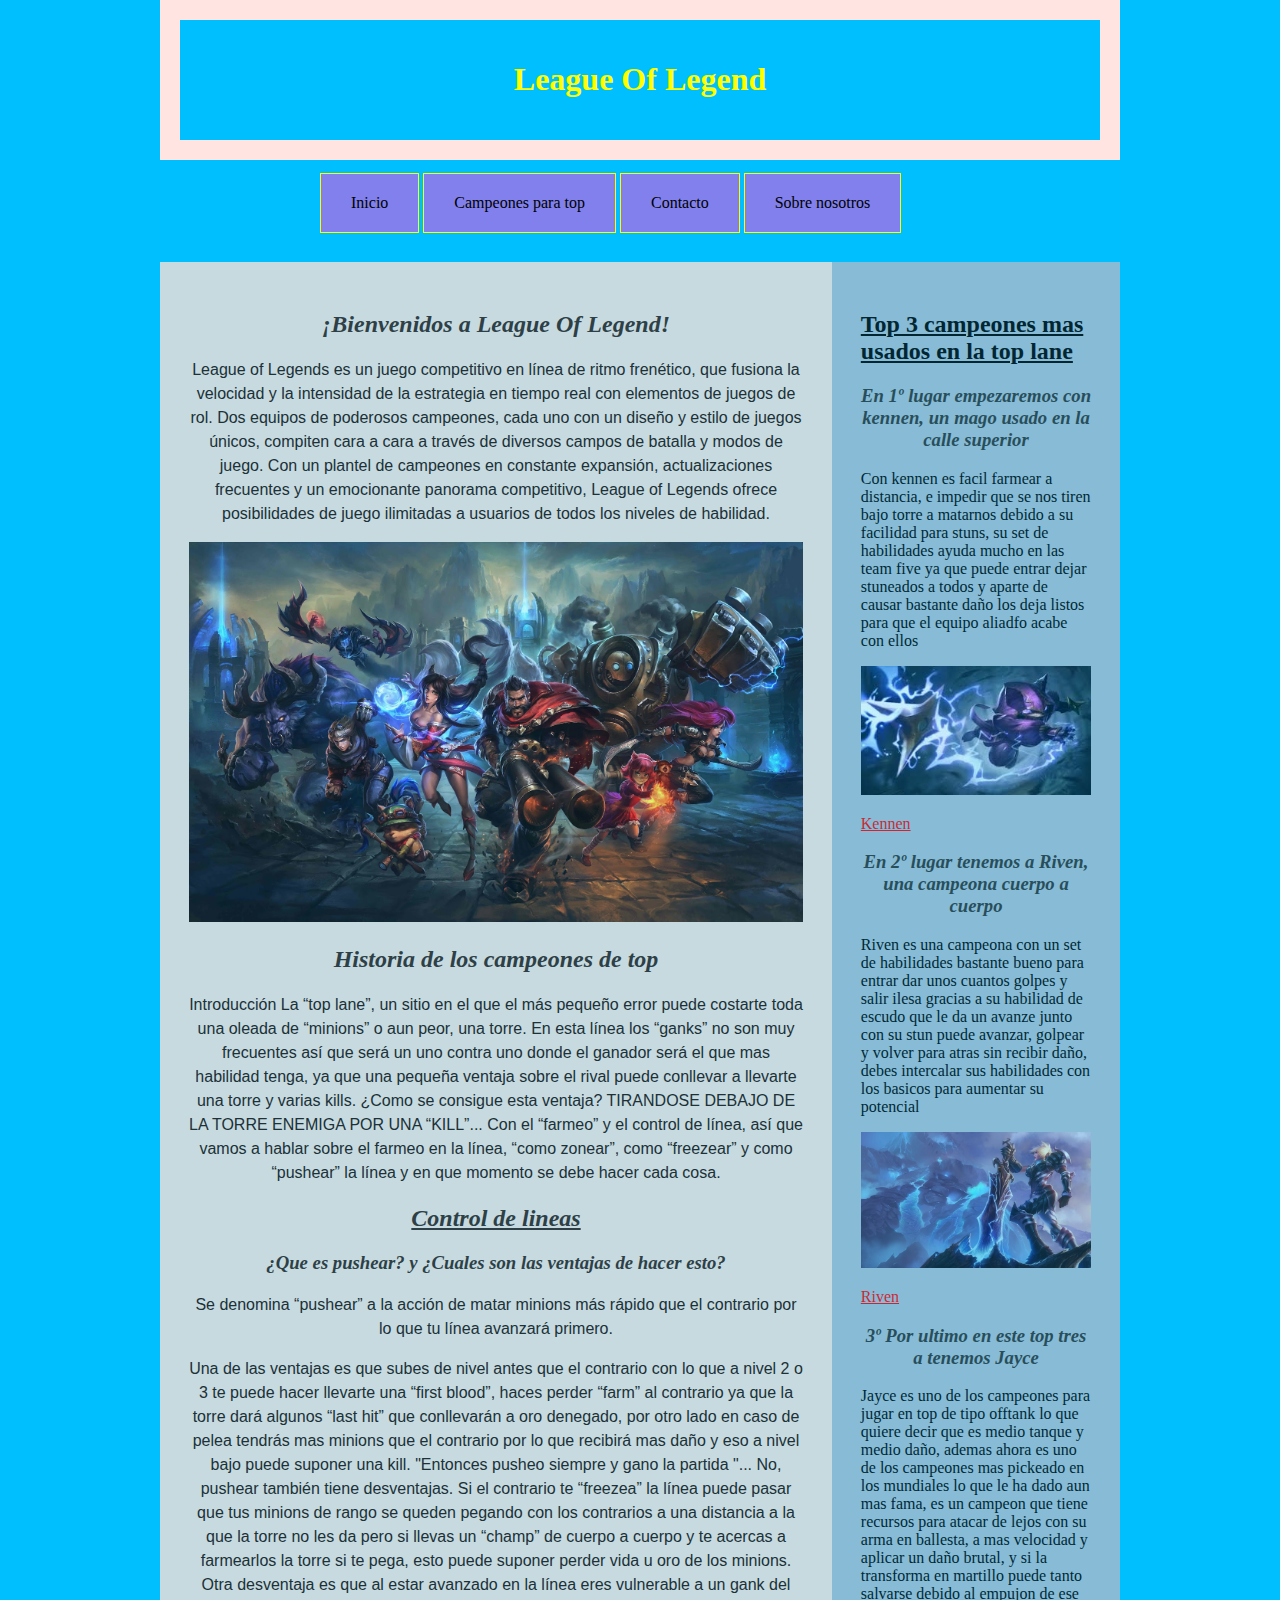
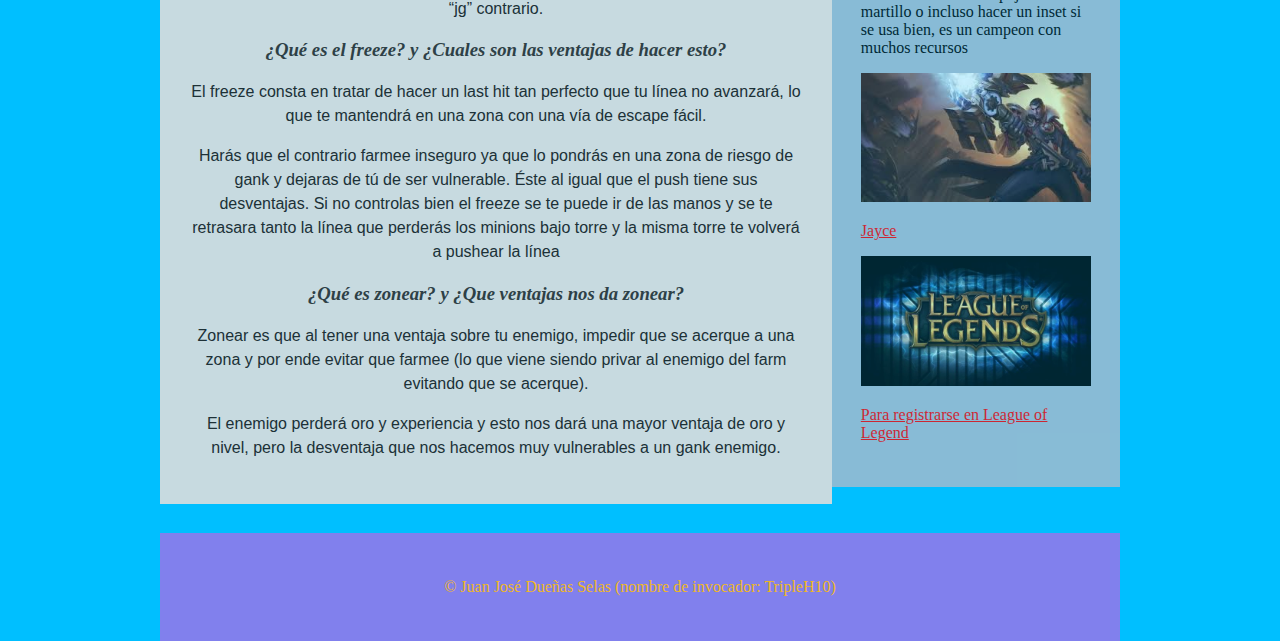
<file: index.html>
<!DOCTYPE html>
<html xmlns="http://www.w3.org/1999/xhtml" xml:lang="en" lang="en">
  <head>
    <meta charset="utf-8" />
    <title>Historia De League Of Legend</title>
	<link rel="stylesheet" type="text/css" href="style.css" />
  </head>
  
  <body>
  
	<header><h1>League Of Legend</h1></header>
	<nav>
		<ul>
			<li><a href="index.html">Inicio</a></li>
			<li><a href="Campeones para top.html">Campeones para top</a></li>
			<li><a href="Contacto.html">Contacto</a></li>
			<li><a href="Sobre nosotros.html">Sobre nosotros</a></li>
		</ul>
	</nav>
	<section>
	
		<h2><i>¡Bienvenidos a League Of Legend!</i></h2>
	
		<p>League of Legends es un juego competitivo en línea de ritmo frenético, que fusiona la velocidad
		y la intensidad de la estrategia en tiempo real con elementos de juegos de rol. Dos equipos de poderosos
		campeones, cada uno con un diseño y estilo de juegos únicos, compiten cara a cara a través de diversos 
		campos de batalla y modos de juego. Con un plantel de campeones en constante expansión, actualizaciones 
		frecuentes y un emocionante panorama competitivo, League of Legends ofrece posibilidades de juego 
		ilimitadas a usuarios de todos los niveles de habilidad.</p>
		
		<img src="lol.jpg" alt="Esta es la portada de league of legend con algunos campeones" height="50%" width="100%" />
		
		<h2><i>Historia de los campeones de top</i></h2>
		
		<p>Introducción La “top lane”, un sitio en el que el más pequeño error puede costarte toda una oleada de “minions” o aun peor, 
		una torre. En esta línea los “ganks” no son muy frecuentes así que será un uno contra uno donde el ganador será el que mas 
		habilidad tenga, ya que una pequeña ventaja sobre el rival puede conllevar a llevarte una torre y varias kills. 
		¿Como se consigue esta ventaja? TIRANDOSE DEBAJO DE LA TORRE ENEMIGA POR UNA “KILL”... Con el “farmeo” y el control de línea, 
		así que vamos a hablar sobre el farmeo en la línea, “como zonear”, como “freezear” y como “pushear” la línea y en que momento 
		se debe hacer cada cosa.</p>
		
		<h2><i><u>Control de lineas</u></i></h2>
		
		<h3><i>¿Que es pushear? y ¿Cuales son las ventajas de hacer esto?</i></h3>
		
		<p>Se denomina “pushear” a la acción de matar minions más rápido que el contrario por lo que tu línea avanzará primero.</p>
		
		<p> Una de las ventajas es que subes de nivel antes que el contrario con lo que a nivel 2 o 3 te puede hacer llevarte una 
		“first blood”, haces perder “farm” al contrario ya que la torre dará algunos “last hit” que conllevarán a oro denegado, 
		por otro lado en caso de pelea tendrás mas minions que el contrario por lo que recibirá mas daño y eso a nivel bajo puede 
		suponer una kill. "Entonces pusheo siempre y gano la partida "... No, pushear también tiene desventajas. Si el contrario te 
		“freezea” la línea puede pasar que tus minions de rango se queden pegando con los contrarios a una distancia a la que la torre no 
		les da pero si llevas un “champ” de cuerpo a cuerpo y te acercas a farmearlos la torre si te pega, esto puede suponer perder vida 
		u oro de los minions. Otra desventaja es que al estar avanzado en la línea eres vulnerable a un gank del “jg” contrario.</p>
		
		<h3><i>¿Qué es el freeze? y ¿Cuales son las ventajas de hacer esto?</i></h3>
		
		<p> El freeze consta en tratar de hacer un last hit tan perfecto que tu línea no avanzará, lo que te mantendrá en una zona con 
		una vía de escape fácil.</p>
		
		<p>Harás que el contrario farmee inseguro ya que lo pondrás en una zona de riesgo de gank y dejaras de tú de ser vulnerable. 
		Éste al igual que el push tiene sus desventajas. Si no controlas bien el freeze se te puede ir de las manos y se te retrasara 
		tanto la línea que perderás los minions bajo torre y la misma torre te volverá a pushear la línea</p>
		
		<h3><i>¿Qué es zonear? y ¿Que ventajas nos da zonear?</i></h3>
		
		<p>Zonear es que al tener una ventaja sobre tu enemigo, impedir que se acerque a una zona y por ende evitar que farmee
		(lo que viene siendo privar al enemigo del farm evitando que se acerque).</p>
		
		<p>El enemigo perderá oro y experiencia y esto nos dará una mayor ventaja de oro y nivel, pero la desventaja que nos 
		hacemos muy vulnerables a un gank enemigo.</p>
		
		
		
	</section>
	<aside>
		<p class="par_color"><h2><u>Top 3 campeones mas usados en la top lane</u></h2></p>
		<p><h3><i>En 1º lugar empezaremos con kennen, un mago usado en la calle superior</i></h3></p>
		<p>Con kennen es facil farmear a distancia, e impedir que se nos tiren bajo torre a matarnos debido a su facilidad para stuns,
		su set de habilidades ayuda mucho en las team five ya que puede entrar dejar stuneados a todos y aparte de causar bastante daño
		los deja listos para que el equipo aliadfo acabe con ellos</p>
		
		<img src="kennen.jpg" alt="Este es Kennen" height="50%" width="100%" />
		<p><a href="http://gameinfo.euw.leagueoflegends.com/es/game-info/champions/kennen/">Kennen</a></p>
		
		<p><h3><i> En 2º lugar tenemos a Riven, una campeona cuerpo a cuerpo</i></h3></p>
		<p>Riven es una campeona con un set de habilidades bastante bueno para entrar dar unos cuantos golpes y salir ilesa gracias a 
		su habilidad de escudo que le da un avanze junto con su stun puede avanzar, golpear y volver para atras sin recibir daño,
		debes intercalar sus habilidades con los basicos para aumentar su potencial</p>
		
		<img src="riven.jpg" alt="Esta es la campeona Riven con su skind e campeonato" height="50%" width="100%" />
		<p><a href="http://gameinfo.euw.leagueoflegends.com/es/game-info/champions/riven/">Riven</a></p>
		
		<p><h3><i>3º Por ultimo en este top tres a tenemos Jayce</i></h3></p>
		<p>Jayce es uno de los campeones para jugar en top de tipo offtank lo que quiere decir que es medio tanque y medio daño,
		ademas ahora es uno de los campeones mas pickeado en los mundiales lo que le ha dado aun mas fama, es un campeon que tiene
		recursos para atacar de lejos con su arma en ballesta, a mas velocidad y aplicar un daño brutal, y si la transforma en martillo
		puede tanto salvarse debido al empujon de ese martillo o incluso hacer un inset si se usa bien, es un campeon con muchos
		recursos</p>
		
		<img src="jayce.jpg" alt="Este es Jayce" height="50%" width="100%" />
		<p><a href="http://gameinfo.lan.leagueoflegends.com/es/game-info/champions/jayce/">Jayce</a></p>
		
		
		<img src="league.jpg" alt="League of legend" height="50%" width="100%" />
		<p><a href="https://signup.euw.leagueoflegends.com/es/signup/index?realm_key=euw">Para registrarse en League of Legend</a></p>
		
		
		
	</aside>
	<footer><p>&copy Juan José Dueñas Selas (nombre de invocador: TripleH10)</p></footer>
 
  </body>
  </html>
</file>
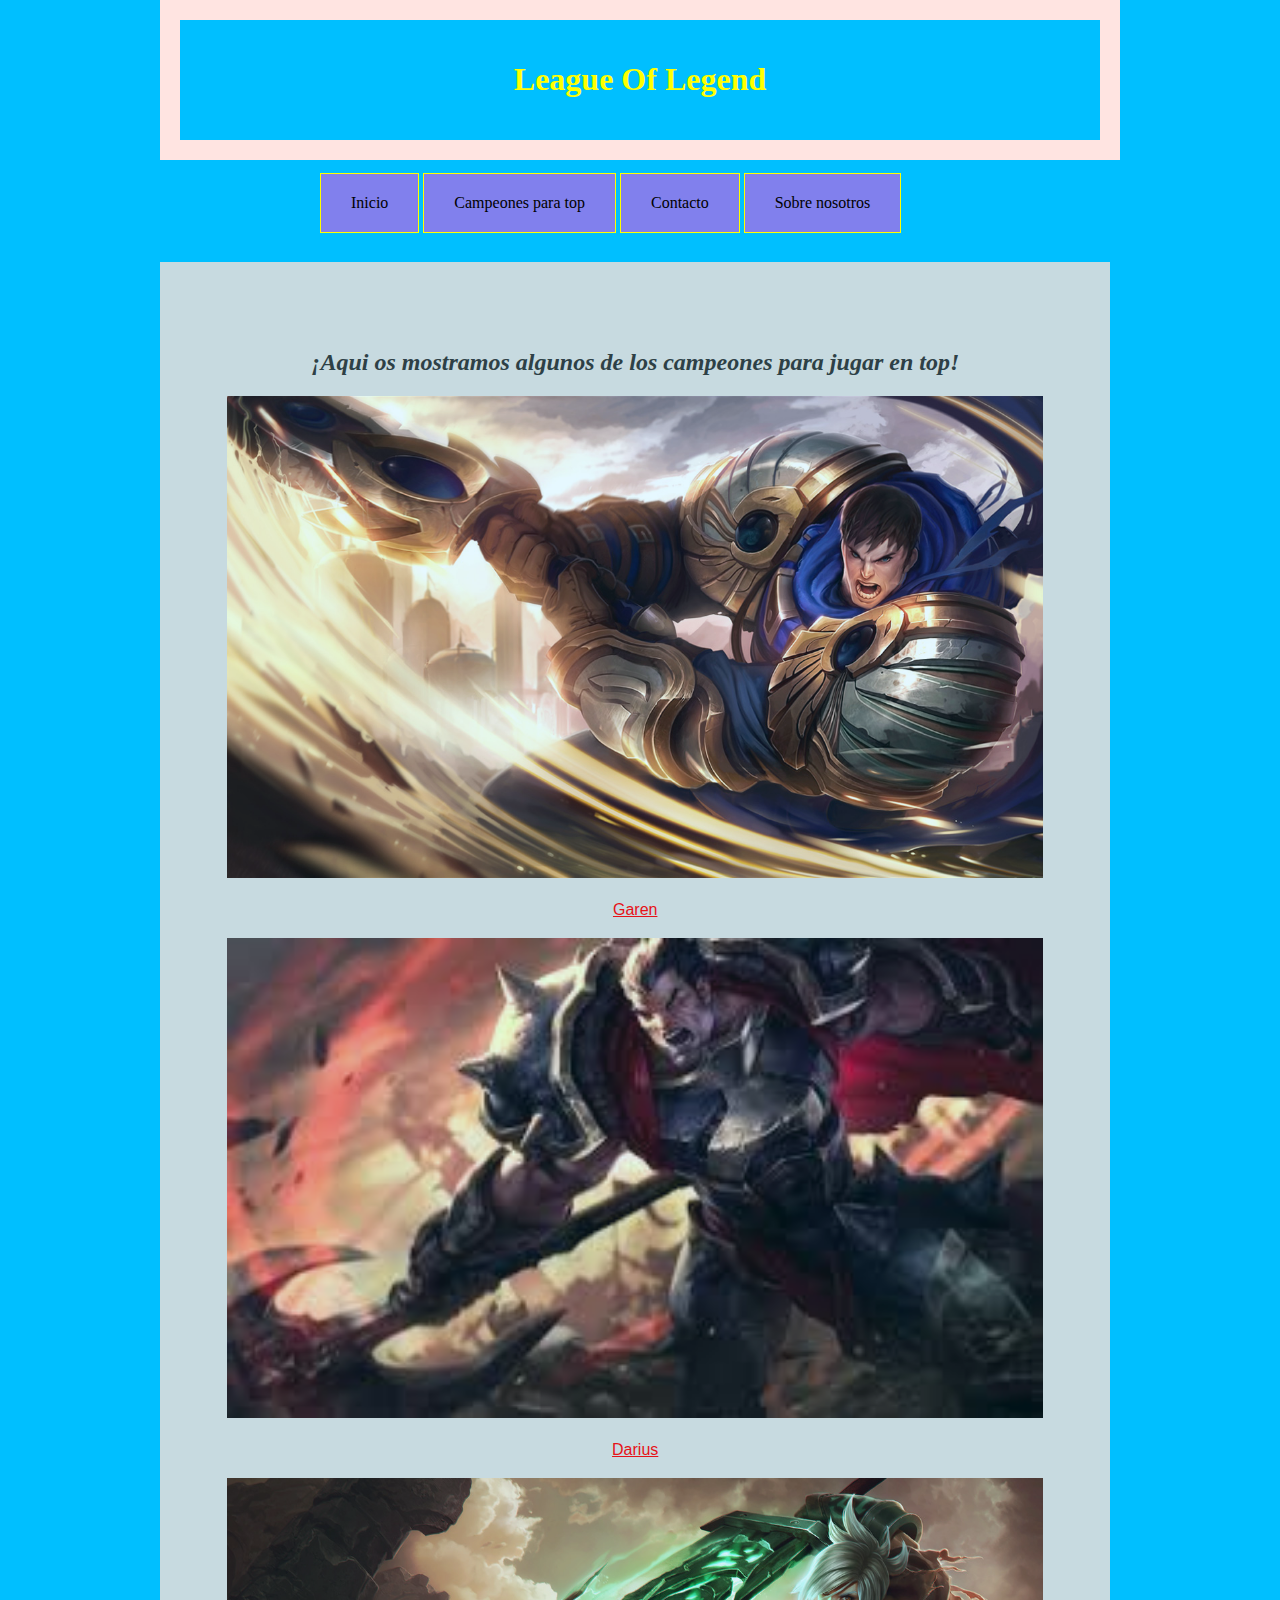
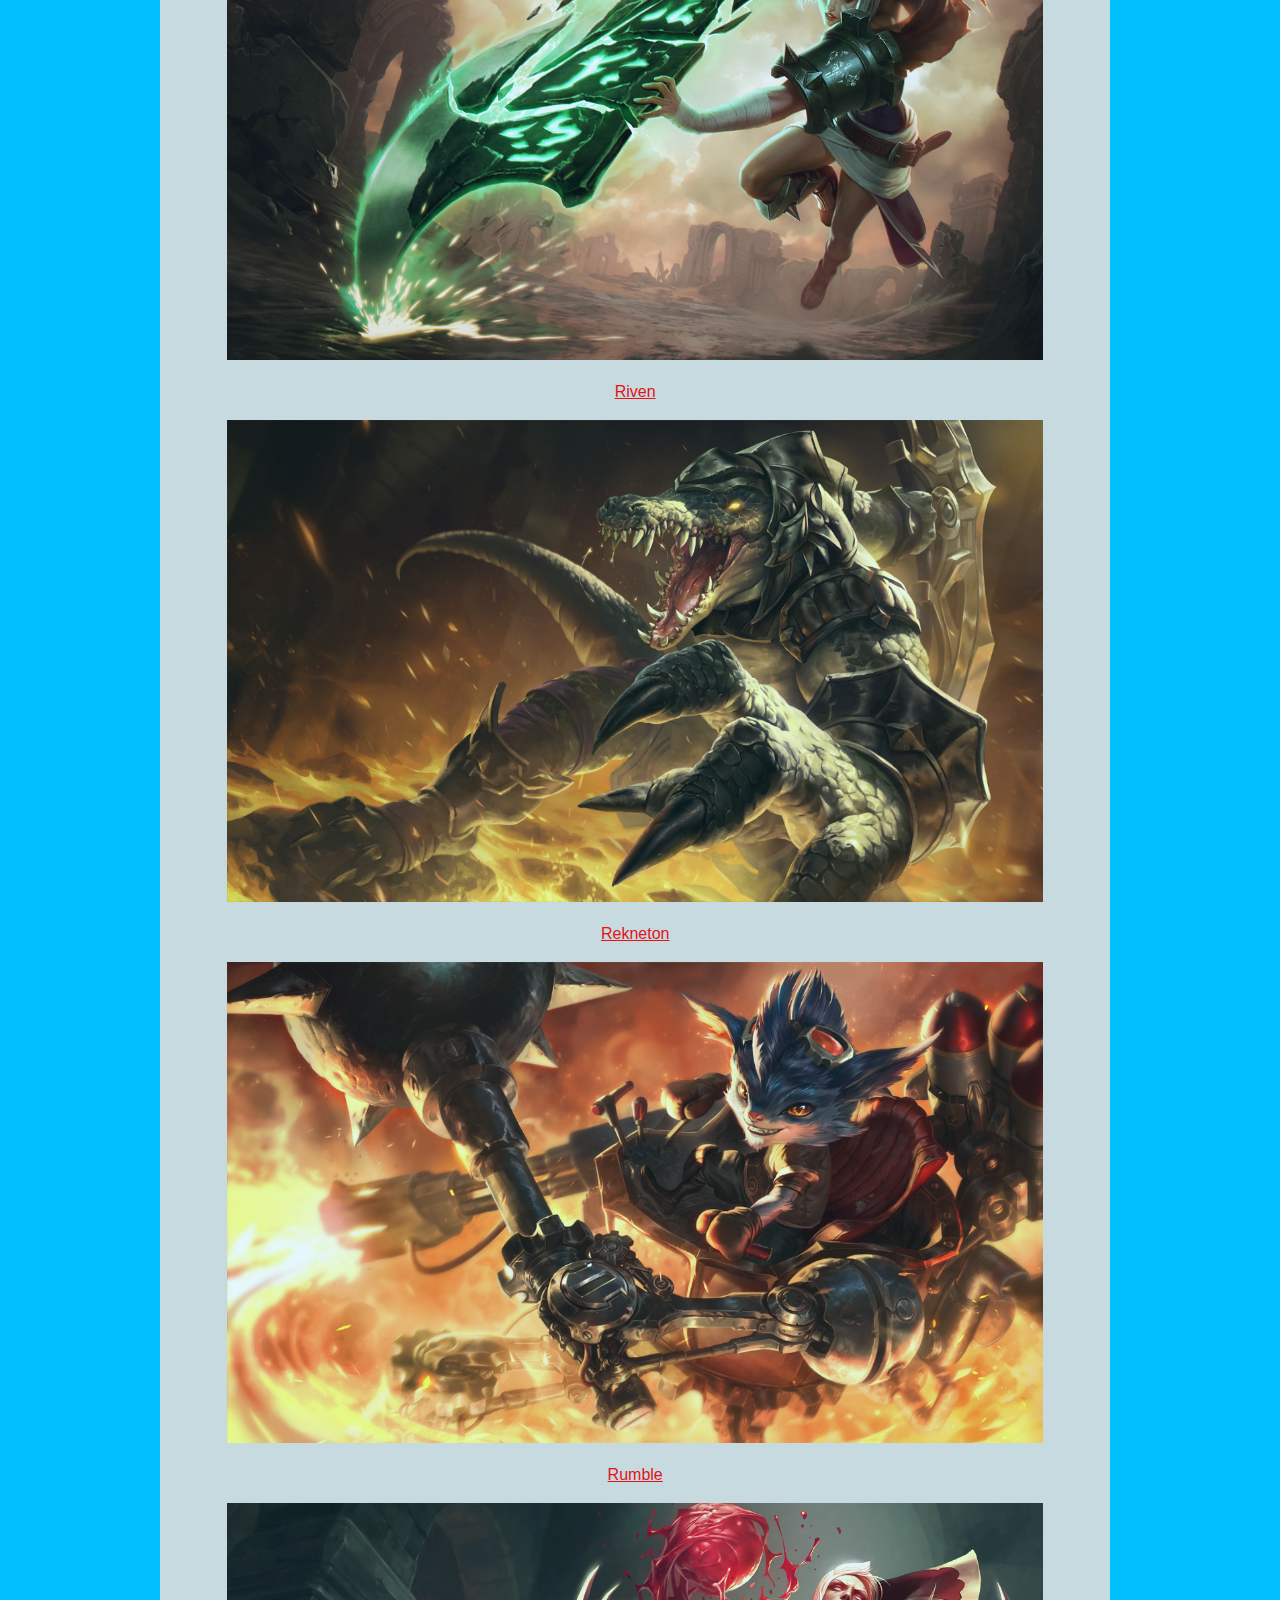
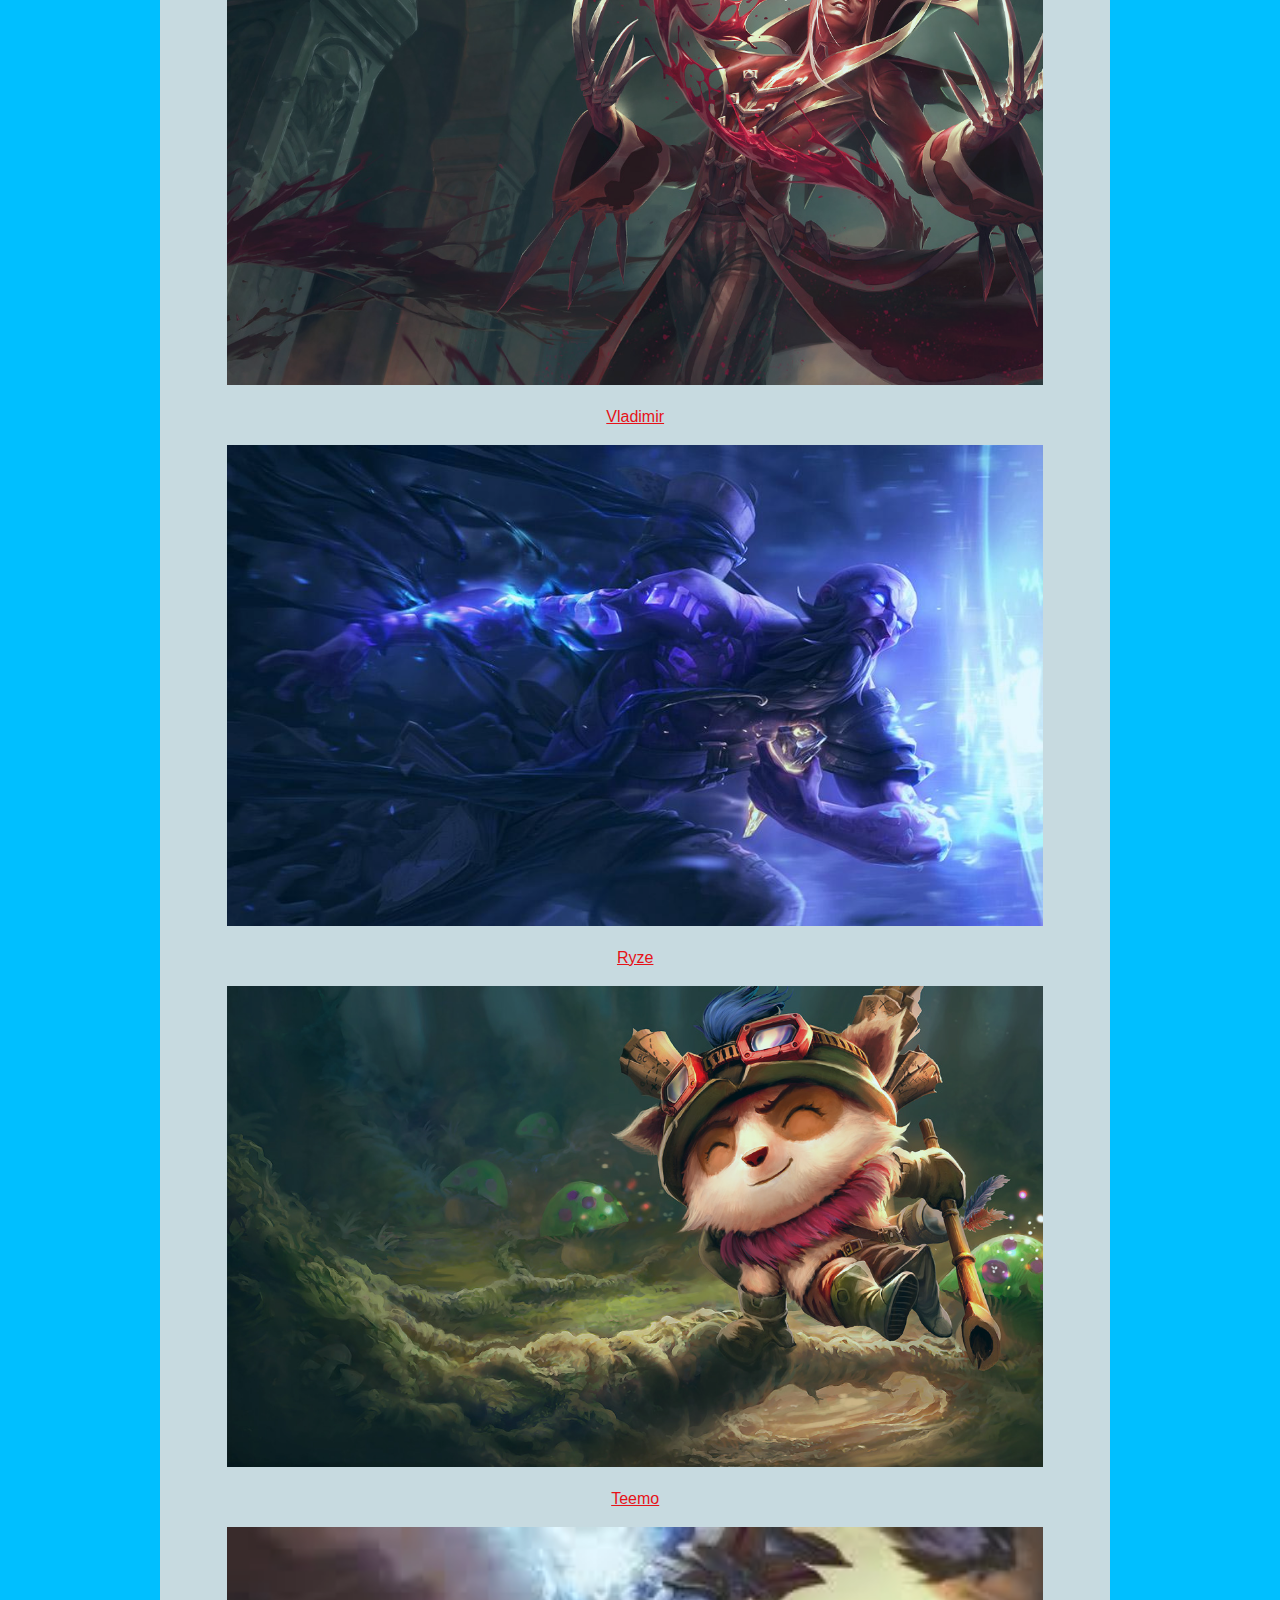
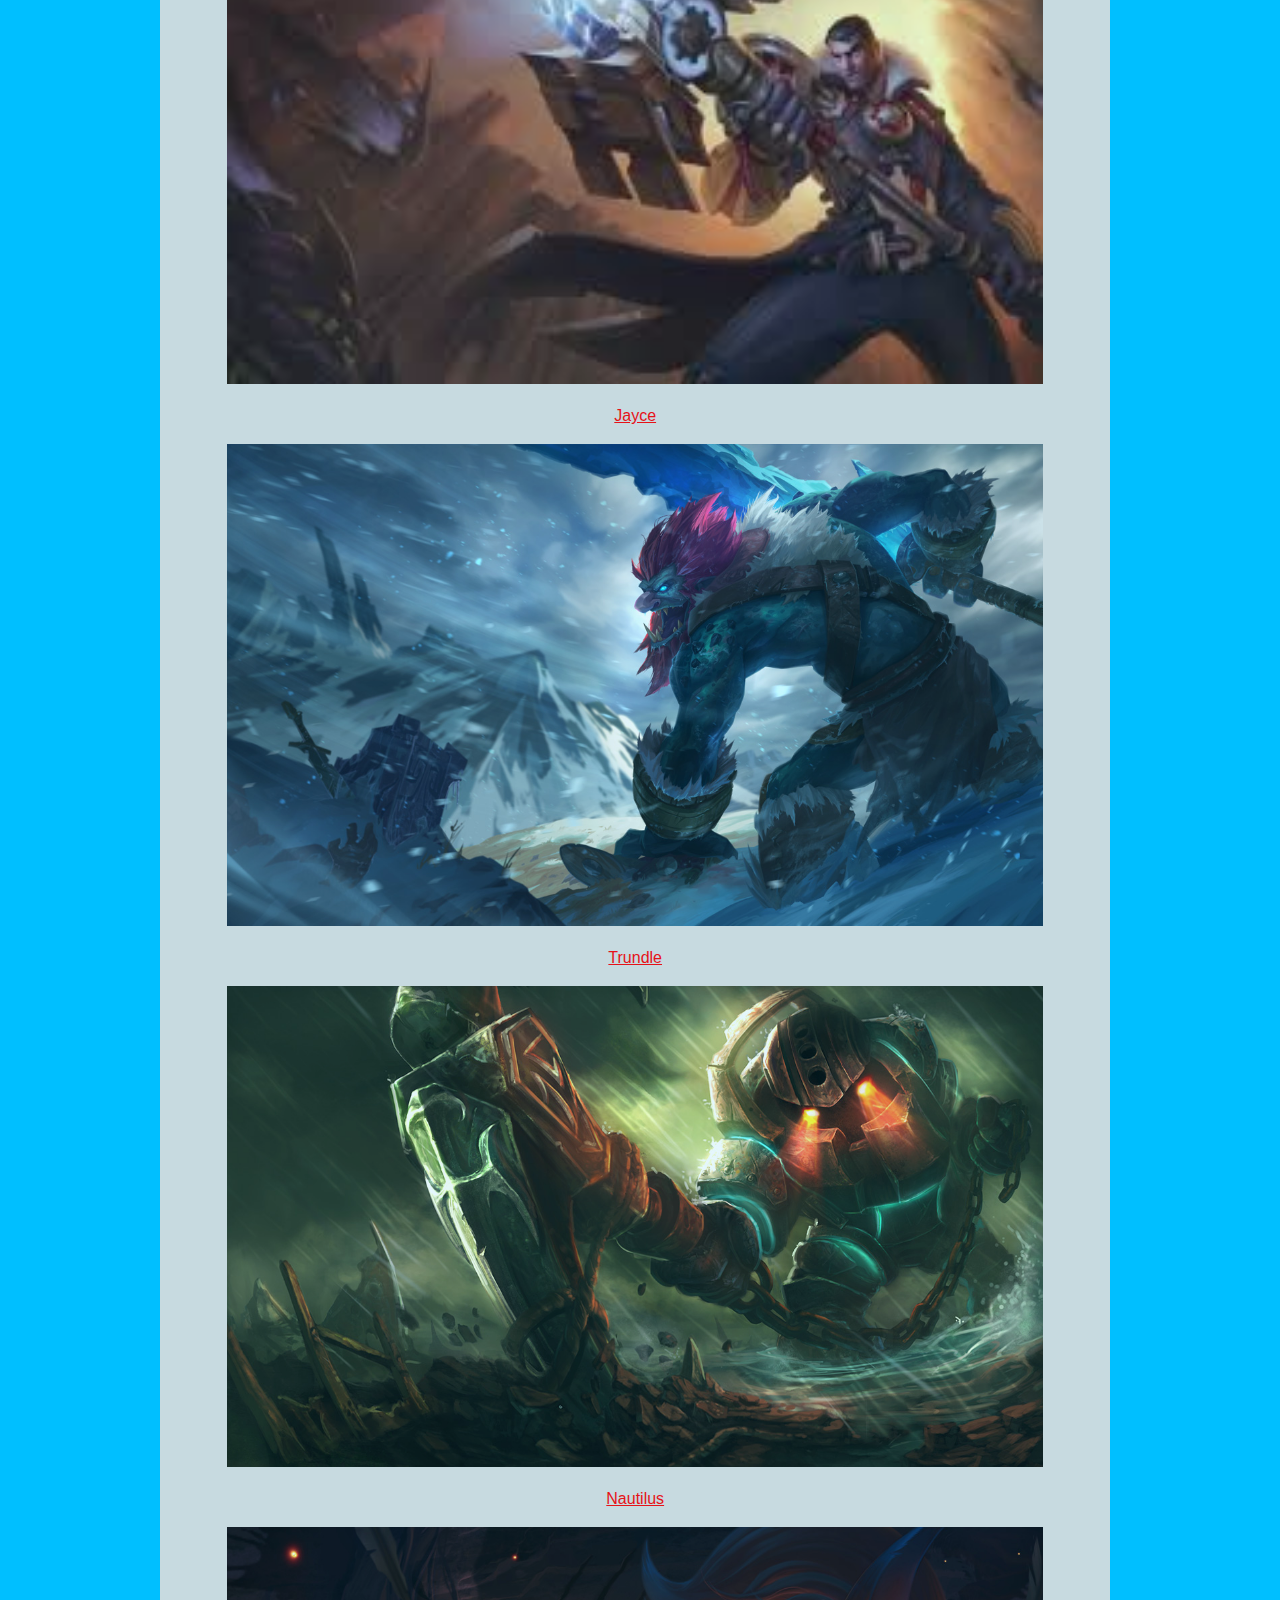
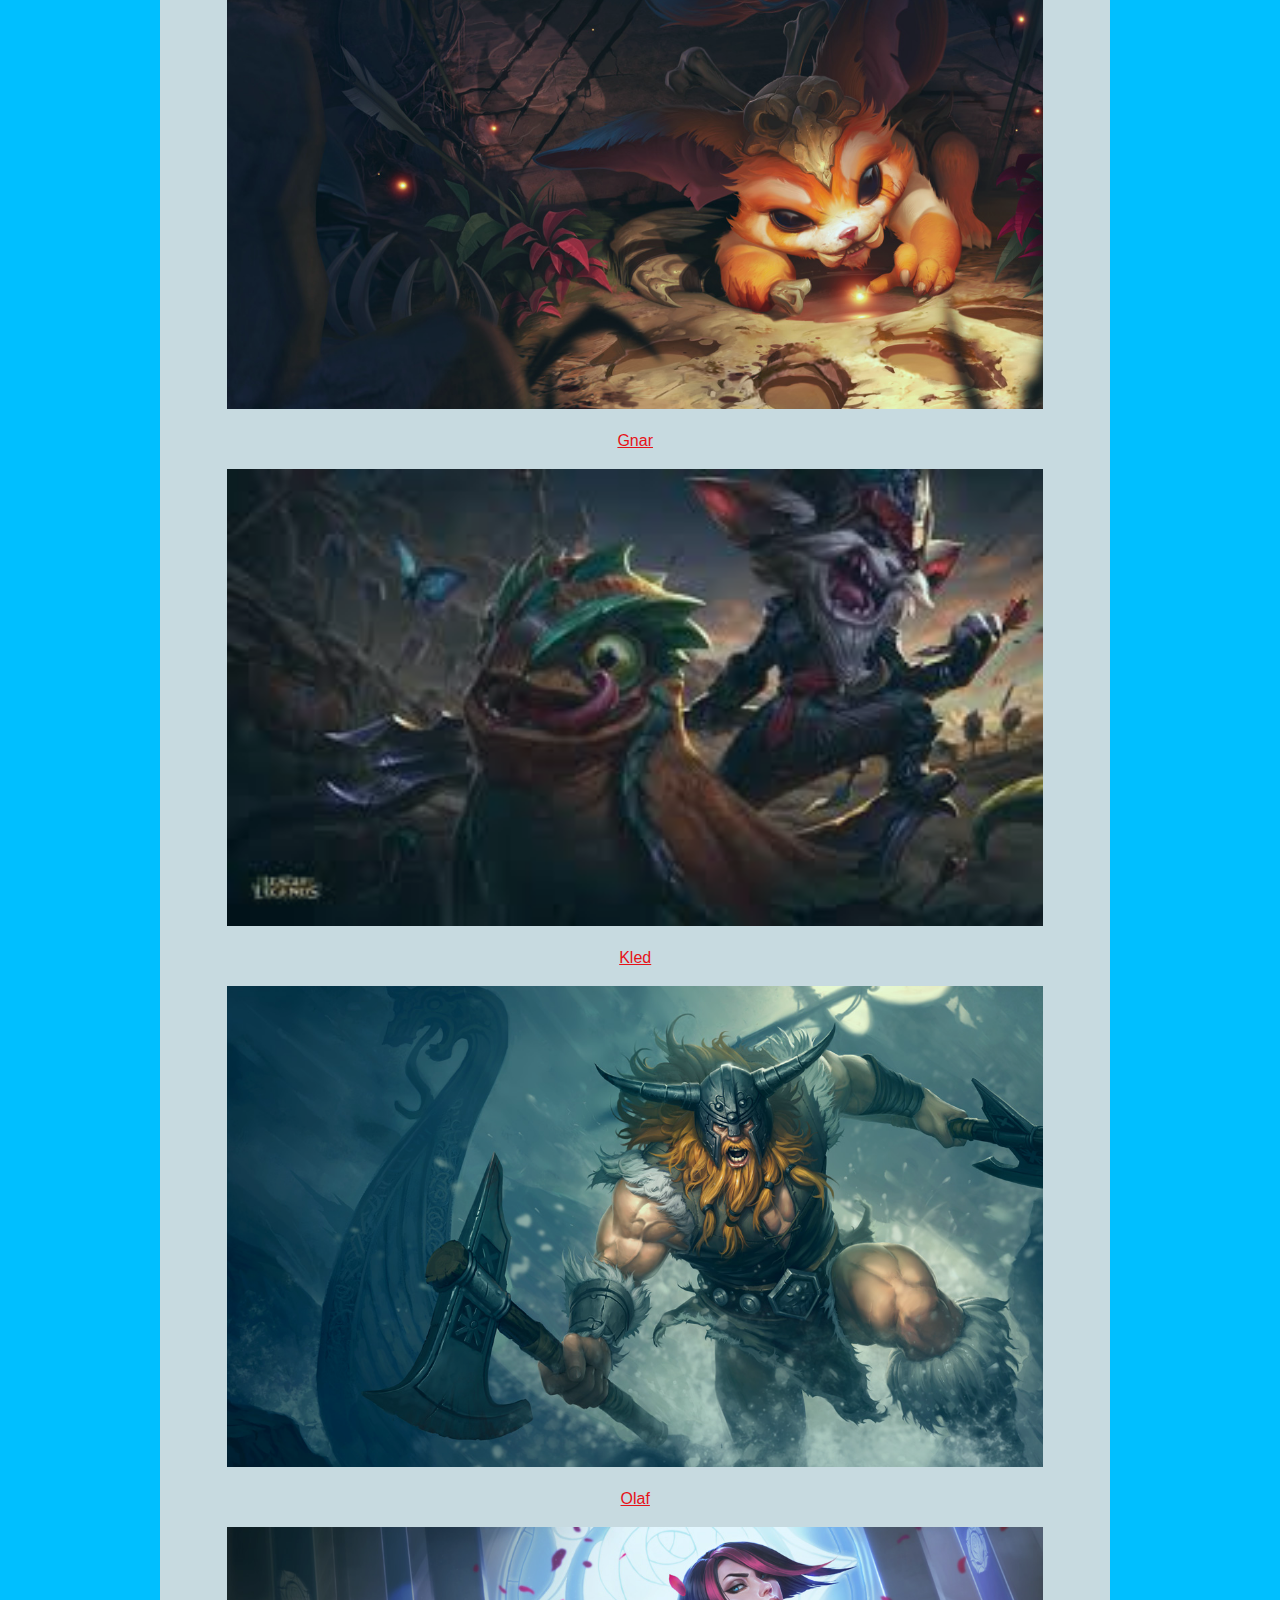
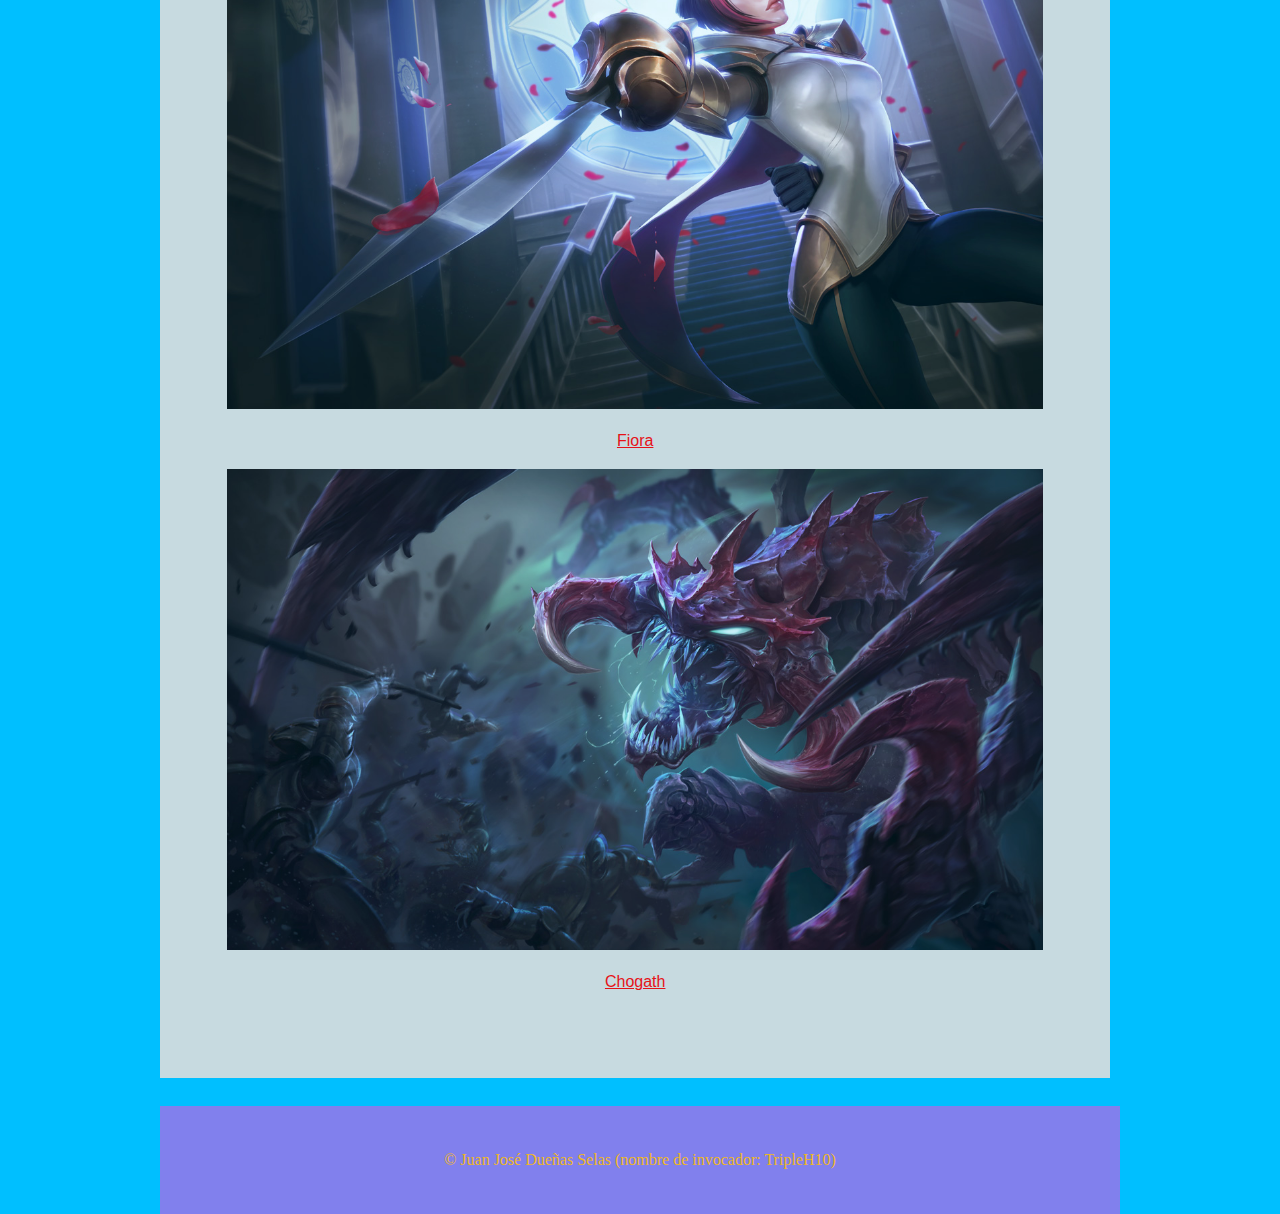
<file: Campeones para top.html>
<!DOCTYPE html>
<html xmlns="http://www.w3.org/1999/xhtml" xml:lang="en" lang="en">
  <head>
    <meta charset="utf-8" />
    <title>Historia De League Of Legend</title>
	<link rel="stylesheet" type="text/css" href="style.css" />
  </head>

  <body>
  
	<header><h1>League Of Legend</h1></header>
	<nav>
		<ul>
			<li><a href="index.html">Inicio</a></li>
			<li><a href="Campeones para top.html">Campeones para top</a></li>
			<li><a href="Contacto.html">Contacto</a></li>
			<li><a href="Sobre nosotros.html">Sobre nosotros</a></li>
		</ul>
	</nav>
	<section class="campeones">
	
		<h2><i>¡Aqui os mostramos algunos de los campeones para jugar en top!</i></h2>
	
	
		<img src="garen.jpg" alt="Garen" height="100%" width="100%" />
		<p><a href="http://gameinfo.euw.leagueoflegends.com/es/game-info/champions/garen/">Garen</a></p>
	
		<img src="darius.jpg" alt="Darius" height="100%" width="100%" />
		<p><a href="http://gameinfo.euw.leagueoflegends.com/es/game-info/champions/darius/">Darius</a></p>
		
		<img src="riven1.jpg" alt="Riven" height="100%" width="100%" />
		<p><a href="http://gameinfo.euw.leagueoflegends.com/es/game-info/champions/riven/">Riven</a></p>
		
		<img src="rekneton.jpg" alt="Riven" height="100%" width="100%" />
		<p><a href="http://gameinfo.euw.leagueoflegends.com/es/game-info/champions/renekton/">Rekneton</a></p>
		
		<img src="rumble.jpg" alt="Riven" height="100%" width="100%" />
		<p><a href="http://gameinfo.euw.leagueoflegends.com/es/game-info/champions/rumble/">Rumble</a></p>
		
		<img src="vladimir.jpg" alt="Riven" height="100%" width="100%" />
		<p><a href="http://gameinfo.lan.leagueoflegends.com/es/game-info/champions/vladimir/">Vladimir</a></p>
		
		<img src="ryze.jpg" alt="Riven" height="100%" width="100%" />
		<p><a href="http://gameinfo.euw.leagueoflegends.com/es/game-info/champions/ryze/">Ryze</a></p>
		
		<img src="teemo.jpg" alt="Riven" height="100%" width="100%" />
		<p><a href="hhttp://gameinfo.euw.leagueoflegends.com/es/game-info/champions/teemo/">Teemo</a></p>
		
		<img src="jayce.jpg" alt="Riven" height="100%" width="100%" />
		<p><a href="http://gameinfo.euw.leagueoflegends.com/es/game-info/champions/jayce/">Jayce</a></p>
		
		<img src="trundle.jpg" alt="Riven" height="100%" width="100%" />
		<p><a href="http://gameinfo.euw.leagueoflegends.com/es/game-info/champions/trundle/">Trundle</a></p>
		
		<img src="nautilus.jpg" alt="Riven" height="100%" width="100%" />
		<p><a href="http://gameinfo.lan.leagueoflegends.com/es/game-info/champions/nautilus/">Nautilus</a></p>
		
		<img src="gnar.jpg" alt="Riven" height="100%" width="100%" />
		<p><a href="http://gameinfo.euw.leagueoflegends.com/es/game-info/champions/gnar/">Gnar</a></p>
		
		<img src="kled.jpg" alt="Riven" height="100%" width="100%" />
		<p><a href="http://gameinfo.las.leagueoflegends.com/es/game-info/champions/kled/">Kled</a></p>
		
		<img src="olaf.jpg" alt="Riven" height="100%" width="100%" />
		<p><a href="http://gameinfo.euw.leagueoflegends.com/es/game-info/champions/olaf/">Olaf</a></p>
		
		<img src="fiora.jpg" alt="Riven" height="100%" width="100%" />
		<p><a href="http://gameinfo.euw.leagueoflegends.com/es/game-info/champions/fiora/">Fiora</a></p>
		
		<img src="chogath.jpg" alt="Chogath" height="100%" width="100%" />
		<p><a href="http://gameinfo.euw.leagueoflegends.com/es/game-info/champions/chogath/">Chogath</a></p>
		
	
	</section>

	<footer><p>&copy Juan José Dueñas Selas (nombre de invocador: TripleH10)</p></footer>
 
  </body>
  </html>
</file>
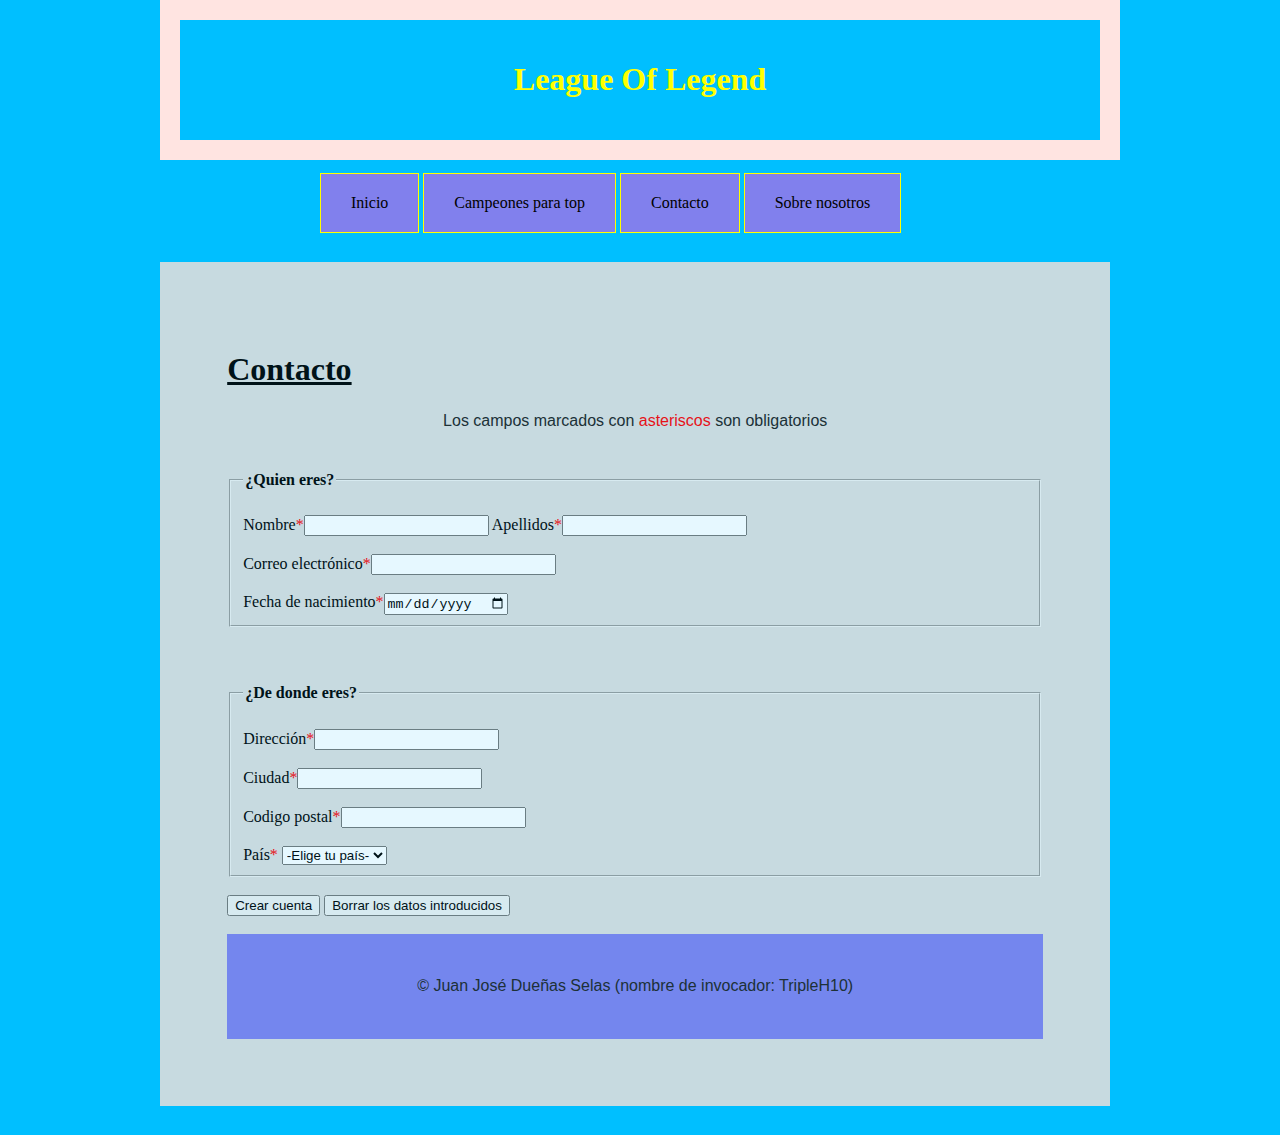
<file: Contacto.html>
<!DOCTYPE html>
<html xmlns="http://www.w3.org/1999/xhtml" xml:lang="en" lang="en">
  <head>
    <meta charset="utf-8" />
    <title>Historia De League Of Legend</title>
	<link rel="stylesheet" type="text/css" href="style.css" />
  </head>
  
  <body>
  
	<header><h1>League Of Legend</h1></header>
	<nav>
		<ul>
			<li><a href="index.html">Inicio</a></li>
			<li><a href="Campeones para top.html">Campeones para top</a></li>
			<li><a href="Contacto.html">Contacto</a></li>
			<li><a href="Sobre nosotros.html">Sobre nosotros</a></li>
		</ul>
	</nav>
	<section class="cuestionario">
	
	
		<h1><u>Contacto</u></h1>
		
		<form action="action_page.php">
			<p>Los campos marcados con <a>asteriscos</a> son obligatorios</p>
	    
              
			<fieldset>
				<legend>
					<h4>¿Quien eres?</h4>
				</legend>
						Nombre<a>*</a><input type="text" name="Nombre" required/>
	
						Apellidos<a>*</a><input type="text" name="Apellidos" required/>
       
				<br/> <br/>
						Correo electrónico<a>*</a><input type="email" name="correo" required/>
	
				<br/><br/>
						Fecha de nacimiento<a>*</a><input type="date" name="fecha" value="dd/mm/aaaa" required/>
        
			</fieldset>
				<br/><br/>
				
				<fieldset>
				<legend>
				<h4>¿De donde eres?</h4>
				</legend>
				
	  
						Dirección<a>*</a><input type="text" name="direccion" required/>
				<br/><br/>
						Ciudad<a>*</a><input type="text" name="ciudad" required/>
				<br/><br/>
						Codigo postal<a>*</a><input type="text" name="codigo" required/>
				<br/><br/>
						País<a>*</a>
			<select>
				<option value="-elige tu país-" required>-Elige tu país-</option>
				<option value="España">España</option>
				<option value="Francia">Francia</option>
				<option value="Italia">Italia</option>
				<option value="Portugal">Portugal</option>
				<option value="Reino Unido">Reino Unido</option>
			</select>
			</fieldset>
				<br/>
     
				<input type="submit" name="promotion" value="Crear cuenta"/>
				<input <input type="reset" value="Borrar los datos introducidos"/>
			</form>
			<br>
		
		
	<footer><p>&copy Juan José Dueñas Selas (nombre de invocador: TripleH10)</p></footer>
 
  </body>
  </html>
</file>
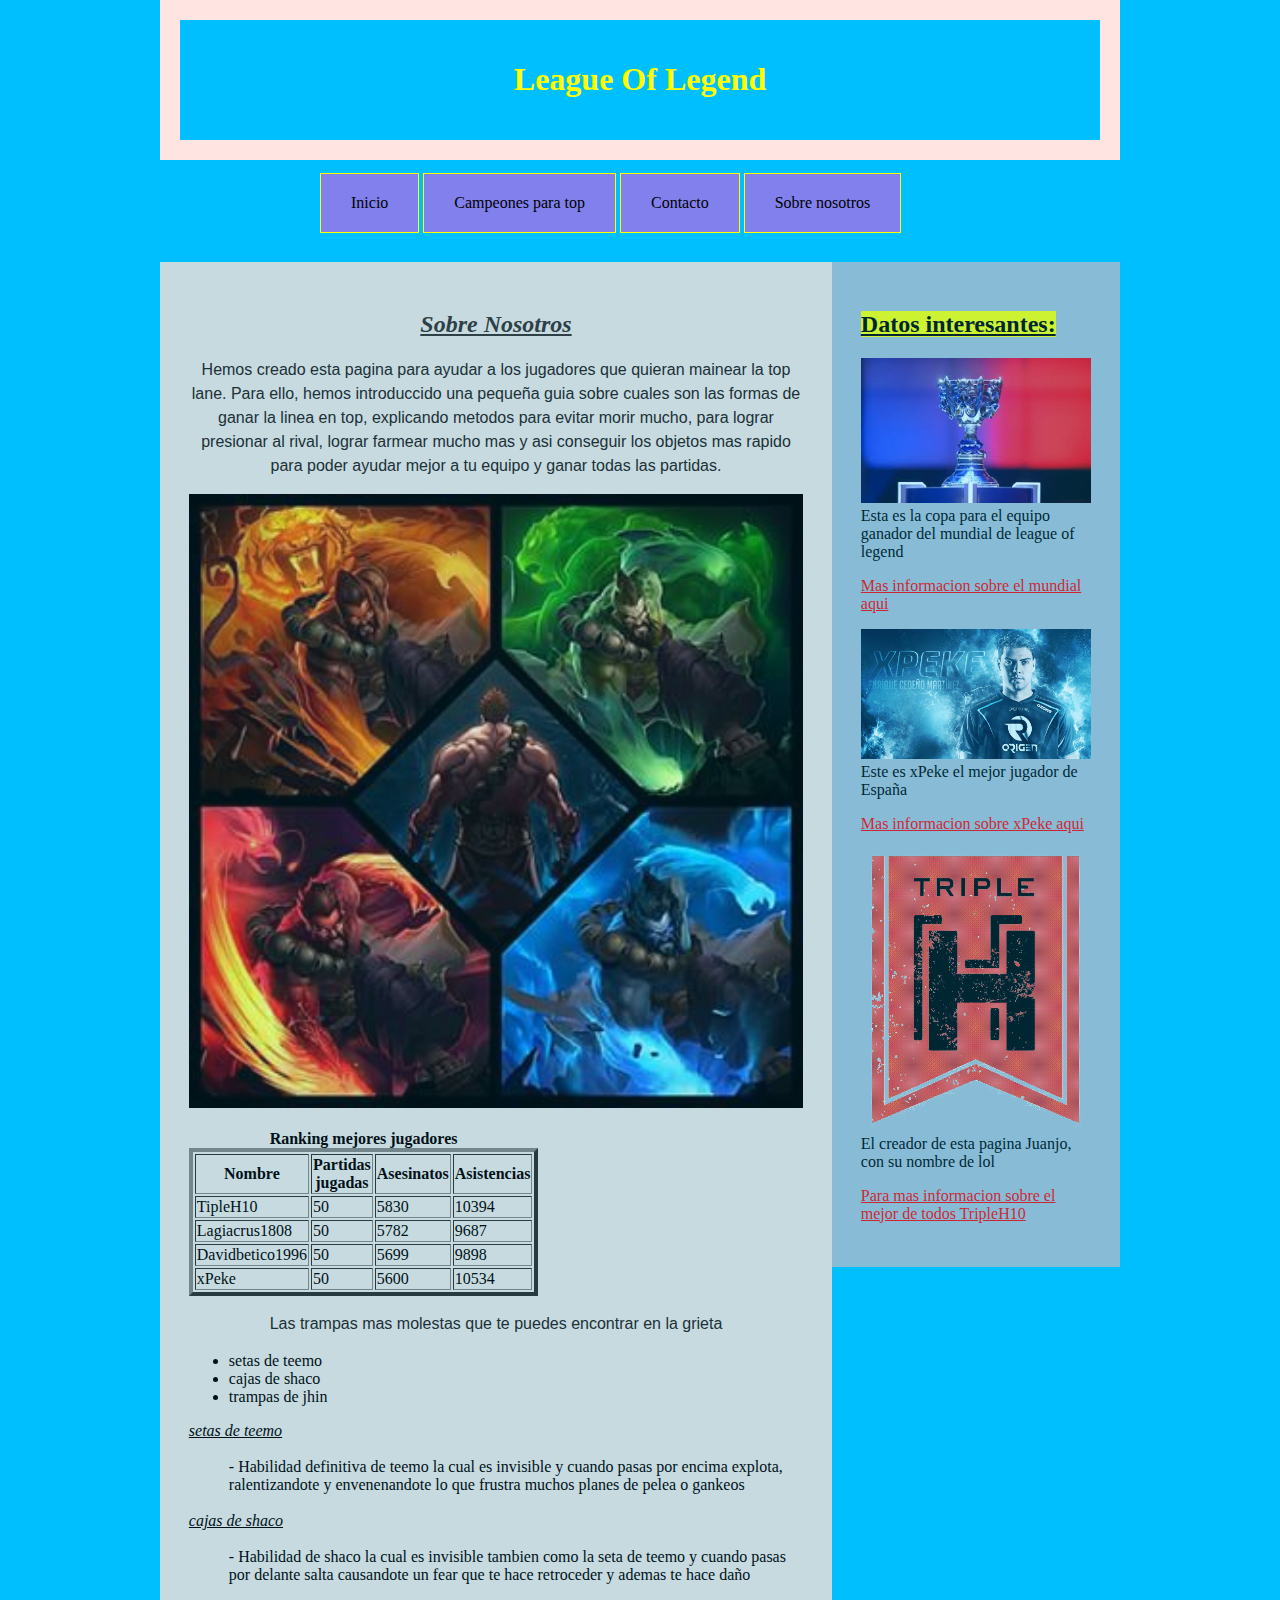
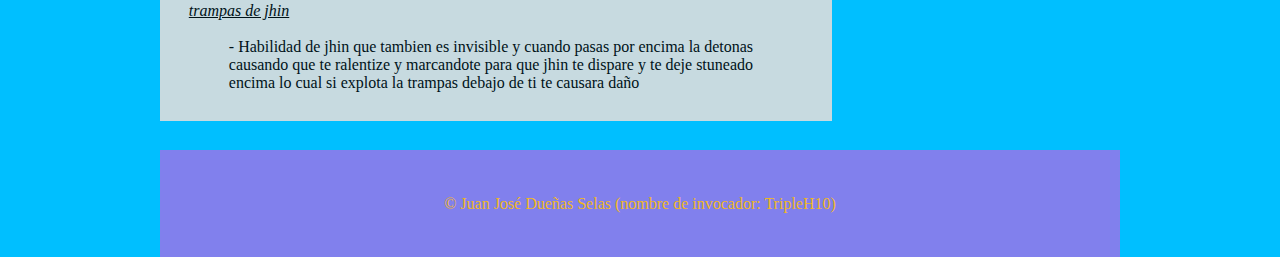
<file: Sobre nosotros.html>
<!DOCTYPE html>
<html xmlns="http://www.w3.org/1999/xhtml" xml:lang="en" lang="en">
  <head>
    <meta charset="utf-8" />
    <title>Historia De League Of Legend</title>
	<link rel="stylesheet" type="text/css" href="style.css" />
  </head>
  
  <body>
  
	<header><h1>League Of Legend</h1></header>
	<nav>
		<ul>
			<li><a href="index.html">Inicio</a></li>
			<li><a href="Campeones para top.html">Campeones para top</a></li>
			<li><a href="Contacto.html">Contacto</a></li>
			<li><a href="Sobre nosotros.html">Sobre nosotros</a></li>
		</ul>
	</nav>
	<section>
	
		<h2><i><u>Sobre Nosotros</u></i></h2>
	
		<p>Hemos creado esta pagina para ayudar a los jugadores que quieran mainear la top lane.
		Para ello, hemos introduccido una pequeña guia sobre cuales son las formas de ganar la linea en top,
		explicando metodos para evitar morir mucho, para lograr presionar al rival, lograr farmear mucho mas y asi conseguir
		los objetos mas rapido para poder ayudar mejor a tu equipo y ganar todas las partidas.</p>
		
		<img src="udyr.jpg" alt="skin de udyr definitiva" height="50%" width="100%" />
		<br></br>
		<table border="4" style="width:50%">
			<caption><b>Ranking mejores jugadores</b></caption>
			<tr>
				<th>Nombre</th>
				<th>Partidas jugadas</th>
				<th>Asesinatos</th>
				<th colspan="2">Asistencias</th>
			</tr>
			<tr>
				<td>TipleH10</td>
				<td>50</td>
				<td>5830</td>
				<td>10394</td>
			</tr>
			<tr>
				<td>Lagiacrus1808</td>
				<td>50</td>
				<td>5782</td>
				<td>9687</td>
			</tr>
			<tr>
				<td>Davidbetico1996</td>
				<td>50</td>
				<td>5699</td>
				<td>9898</td>
			</tr>
			<tr>
				<td>xPeke</td>
				<td>50</td>
				<td>5600</td>
				<td>10534</td>
			</tr>
		
		</table>
		
		<p>Las trampas mas molestas que te puedes encontrar en la grieta</p>
		
		<ul>
			<li>setas de teemo</li>
			<li>cajas de shaco</li>
			<li>trampas de jhin</li>
		</ul>
		
		<dt><i><u>setas de teemo</u></i></dt><br>
			<dd>- Habilidad definitiva de teemo la cual es invisible y cuando pasas por encima explota, 
			ralentizandote y envenenandote lo que frustra muchos planes de pelea o gankeos</dd>
			<br>
		<dt><i><u>cajas de shaco</u></i></dt><br>
			<dd>- Habilidad de shaco la cual es invisible tambien como la seta de teemo y cuando pasas por delante 
			salta causandote un fear que te hace retroceder y ademas te hace daño</dd>
			<br>
		<dt><i><u>trampas de jhin</u></i></dt><br>
			<dd>- Habilidad de jhin que tambien es invisible y cuando pasas por encima la detonas causando que te 
			ralentize y marcandote para que jhin te dispare y te deje stuneado encima lo cual si explota la trampas
			debajo de ti te causara daño</dd>
		
	</section>

	<aside>
		
		<p class="par_color"><h2><u><mark>Datos interesantes:</mark></u></h2></p>
		
		<img src="copa.jpg" alt="copa del mundial de lol" height="50%" width="100%" /><br>Esta es la copa para el equipo ganador del mundial de league of legend </br>
		<p><a href="http://lan.leagueoflegends.com/es/overview">Mas informacion sobre el mundial aqui</a></p>
		
		
		<img src="xpeke.jpg" alt="Jugador de origen xpeke" height="50%" width="100%" />Este es xPeke el mejor jugador de España
		<p><a href="http://lol.gamepedia.com/XPeke">Mas informacion sobre xPeke aqui</a></p>
		
		<img src="tripleh.jpg" alt="Creador de esta pagina" height="50%" width="100%" />El creador de esta pagina Juanjo, con su nombre de lol
		<p><a href="http://euw.op.gg/summoner/userName=TripleH10">Para mas informacion sobre el mejor de todos TripleH10</a></p>
		
	</aside>
	
	<footer><p>&copy Juan José Dueñas Selas (nombre de invocador: TripleH10)</p></footer>
 
  </body>
  </html>
</file>
<file: style.css>
/* Mi primer css esto es un comentario */

body{
	background-color: DeepSkyBlue;
	margin: 0 auto;
	width: 75%;
	background-image: url("https://static.lolwallpapers.net/2015/10/Origen-Fan-Art-By-Aynoe-1024x576.png");
}

header{
	
	background-color:DeepSkyBlue;
	color:blue;
	color:rgb(255, 255, 0);
	padding: 20px;
	margin: 0px;
	border: 20px solid MistyRose  ;
	text-align: center;
	font-family: fantasy;
	
}

nav {
	margin: 0 auto;
	width: 75%;
	background-color: #00000;
}

nav ul{
	margin: 0;
}

nav ul li{
	border: 1px solid yellow;
	display: inline-block;
	margin-top: 2%;
	background-color: #8180ED;
	padding: 20px 30px;
	
}

nav ul li a{
	text-decoration: none;
	color: black;
}

nav ul li a:hover{
	color: yellow;
}



section {
	width: 64%;
	padding: 3%;
	margin-top: 3%;
	margin-bottom: 3%;
	background-color: #ddd; opacity: 0.9;
	float: left;
	
}

section h2, h3{
	text-align: center;
	color: #333;
	
}

section p{
	font-family: sans-serif;
	font-size: 16px;
	line-height: 24px;
	text-align: center;
	color: #222;
}


aside{
	margin-top: 3%;
	width: 24%;
	padding: 3%;
	background-color: #abc; opacity: 0.8;
	float: right;
	
}

footer {
	clear: both;      /*para limpiar elementos flotantes*/
	background-color: #8180ED;
	color: #EFB71F;
	width: 94%;
	padding: 3%;
	text-align: center;
	
}

a{
    color: red;
}

section.campeones{
	width:85%;
	padding: 7%;
	margin-top: 3%;
	margin-bottom: 3%;
	background-color: #ddd; opacity: 0.9;

}

section.cuestionario{
	width:85%;
	padding: 7%;
	margin-top: 3%;
	margin-bottom: 3%;
	background-color: #ddd; opacity: 0.9;

}
</file>
